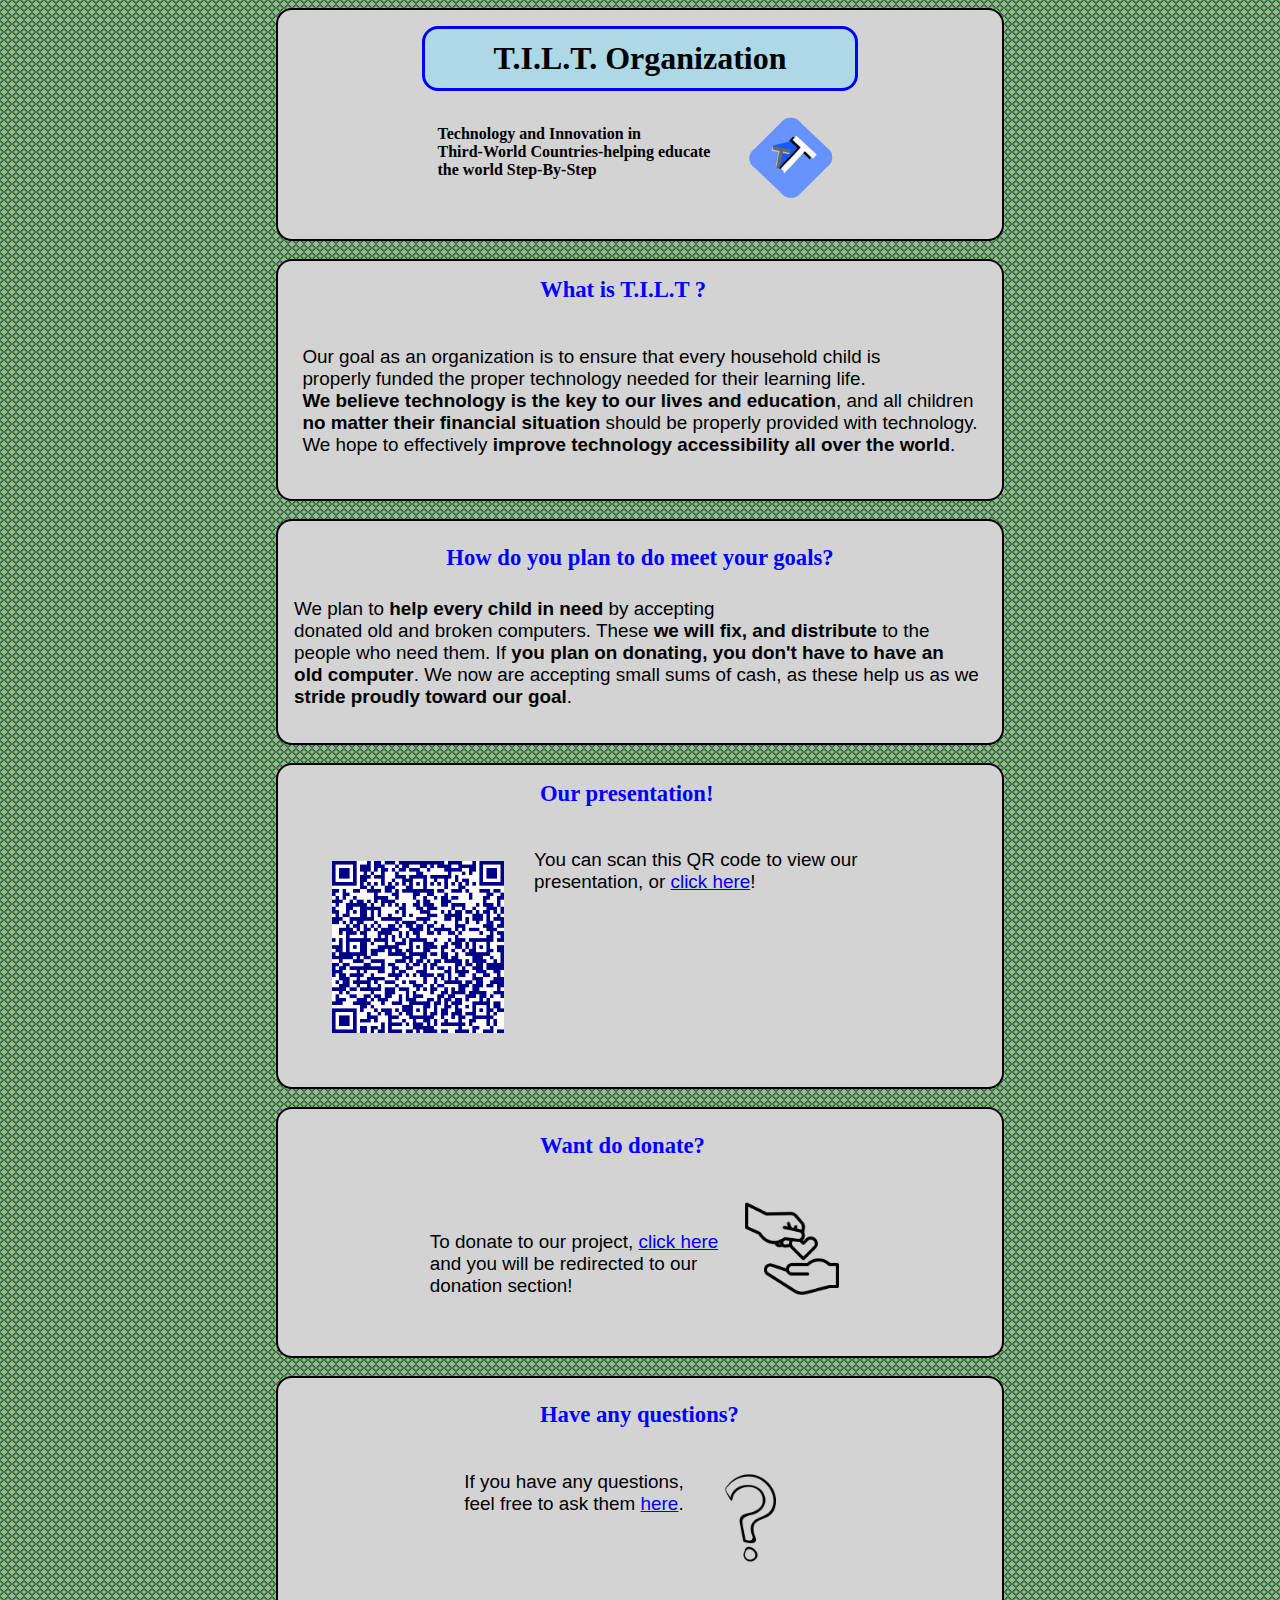
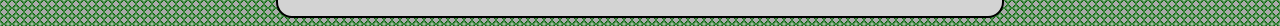
<file: templates/index.html>
<!DOCTYPE html>
<html>
    <head>
        <title>Tilt Website</title>
        <meta charset="utf-8">
        <link type="text/css" rel="stylesheet" href="static/styles/betterstyle.css">
    </head>
    <body>
        <div class="good-size better-box center-format"> <!-- title box -->
            <div class="center-format">
                <div class="TILT-blue-border-lblue-bg">
                    <h1 class="center-format">T.I.L.T. Organization</h1>
                </div>
                <div class="flex-container">
                    <h4 class="paragraph-by-autospace invisable-padded-box">
                        Technology and Innovation in 
                        Third-World Countries-helping educate 
                        the world Step-By-Step</h4>
                    <img src="images/TILT_logo_no-bg.png" height="100px" width="100px" class="invisable-padded-box">
                </div>
            </div>
        </div>
        <br>
        <div class="better-box center-format"> <!-- desc box -->
            <h3 class="blue-text center-format bigger-good-title">What is T.I.L.T ?</h3>
            <div class="flex-container center-format no-automargin"> <!--flex-->
                <div>
                    <p class="paragraph-by-autospace">Our goal as an organization is to ensure that every household child is
                    properly funded the proper technology needed for their learning life.
                     <b>We believe technology is the key to our lives and education</b>, and all children
                      <b>no matter their financial situation</b> should be properly provided with technology.
                       We hope to effectively <b>improve technology accessibility all over the world</b>.
                    </p>
                </div>
            </div> <!-- end of flex -->
        </div>
        <br>
        <div class="better-box center-format good-size">
            <div class="center-format">
                <h3 class="blue-text center-format bigger-good-title">How do you plan to do meet your goals?</h3>
                <div>
                    <p class="paragraph-by-autospace">We plan to <b>help every child in need</b> by accepting
                        donated old and broken computers. These <b>we will fix, and distribute</b> to the people who need them. If <b>you plan on donating, you don't have to have an
                        old computer</b>. We now are accepting small sums of cash, as these help us as we 
                        <b>stride proudly toward our goal</b>.
                    </p>
                </div>
            </div>
        </div>
        <br>
        <div class="better-box center-format good-size any-height"> <!-- pres box -->
            <h3 class="center-format blue-text bigger-good-title">Our presentation!</h3>
            <div class="flex-container center-format no-automargin">
                <img src="images/qr/TILTpresentation.png" height="200px" width="200px" class="invisable-padded-box">
                <div>
                    <p class="paragraph-by-autospace">You can scan this QR code to view our
                        presentation, or <a href="https://www.canva.com/design/DAGDPy_tTsw/m4DmR9uKS4Y3QlFpTy0SOg/edit?utm_content=DAGDPy_tTsw&utm_campaign=designshare&utm_medium=link2&utm_source=sharebutton">click here</a>!
                    </p>
                </div>
            </div>
        </div>
        <br>
        <div class="better-box center-format good-size"> <!-- donations box -->
            <div class="center-format">
                <h3 class="center-format blue-text bigger-good-title">Want do donate?</h3>
                <div class="flex-container center-format no-automargin">
                    <div class="center-format">
                        <p class="paragraph-by-autospace">
                            To donate to our project, <a href="https://malachi196.github.io/TILT-website/templates/donations.html">click here</a>
                            and you will be redirected to our
                            donation section!
                        </p>
                    </div>
                    <img src="images/donation.png" height="100px" width="100px" class="invisable-padded-box">
                </div>
            </div>
        </div>
        <br>
        <div class="better-box center-format good-size"> <!-- questions box -->
            <div class="center-format">
                <h3 class="center-format blue-text bigger-good-title">Have any questions?</h3>
                <div class="flex-container center-format no-automargin">
                    <div>
                        <p class="paragraph-by-autospace">If you have any questions,
                             feel free to ask them <a href="https://malachi196.github.io/TILT-website/templates/questions.html">here</a>.
                        </p>
                    </div>
                    <img src="images/qmark.png" height="100px" width="100px" class="invisable-padded-box">
                </div>
            </div>
        </div>
    </body>
</html>
</file>
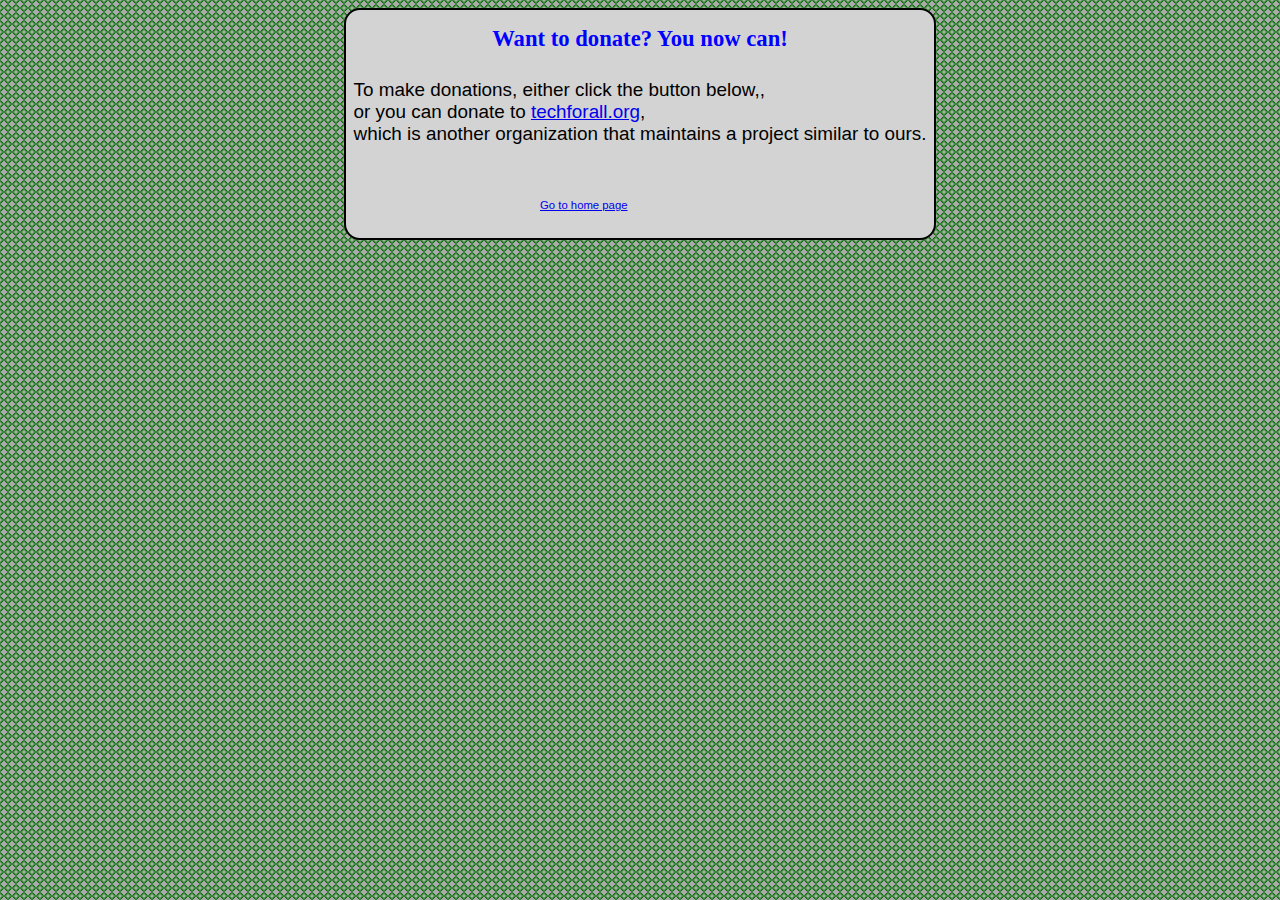
<file: templates/donations.html>
<!DOCTYPE html>
<html>
    <head>
        <meta charset="utf-8">
        <link type="text/css" rel="stylesheet" href="static/styles/betterstyle.css">
    </head>
    <body>
        <div class="better-box center-format">
            <h3 class="blue-text center-format bigger-good-title">Want to donate? You now can!</h3>
            <p class="paragraph-by-autospace">To make donations, either click the button below,,
                    or you can donate to <a href="https://www.techforall.org/">techforall.org</a>, 
                    which is another organization that maintains a project similar to ours.
            </p>
            <div class="center-format">
                <div id="donate-button-container center-format bigger-button">
                    <div id="donate-button"></div>
                        <script src="https://www.paypalobjects.com/donate/sdk/donate-sdk.js" charset="UTF-8"></script>
                        <script>
                            PayPal.Donation.Button({
                            env:'sandbox',
                            hosted_button_id:'HUWYZ2S3QP5N6',
                            image: {
                            src:'https://www.paypalobjects.com/en_US/i/btn/btn_donate_LG.gif',
                            alt:'Donate with PayPal button',
                            title:'PayPal - The safer, easier way to pay online!',
                            }
                            }).render('#donate-button');
                        </script>
                    </div>
                </div>
                <div>
                    <div class="center-format">
                        <p class="smaller-link-font"><a href="https://malachi196.github.io/TILT-website/templates/index.html">Go to home page</a></p>
                    </div>
                </div>
            </div>
        </div>
    </body>
</file>
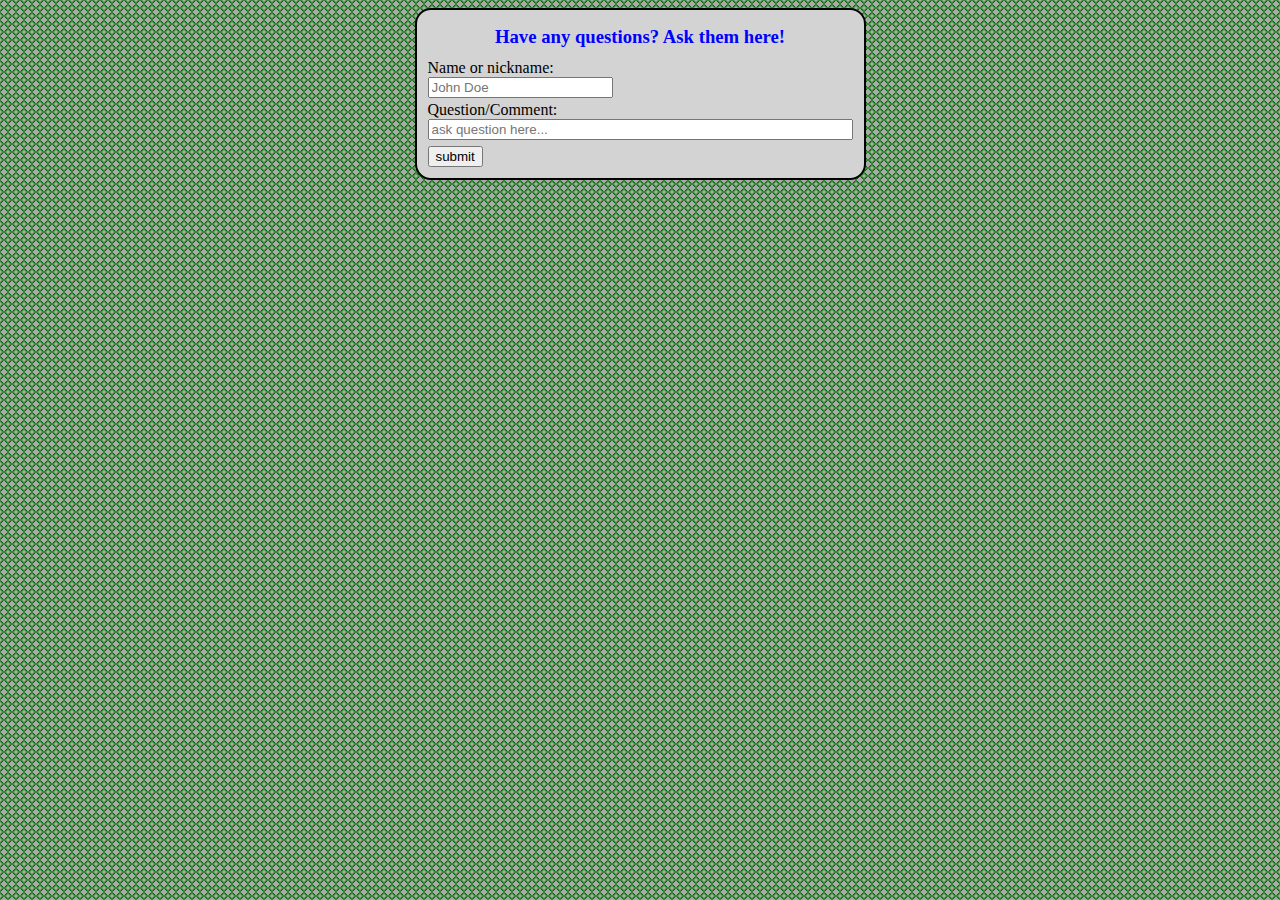
<file: templates/questions.html>
<!DOCTYPE html>
<html>
    <head>
        <meta charset="utf-8">
        <link type="text/css" rel="stylesheet" href="static/styles/betterstyle.css">
        <script src="static/servers/getform.js"></script>
    </head>
    <body>
        <div class="better-box center-format">
            <h3 class="center-format blue-text">Have any questions? Ask them here!</h3>
            <form method="post" onsubmit="query_data()" action="https://malachi196.github.io/TILT-website/templates/response.html">
                <div class="smallmargin">
                    <label for="name" class="">Name or nickname: </label><br>
                    <input type="text" id="uname" name="name" placeholder="John Doe"><br>
                </div>
                <div class="smallmargin">
                    <label for="qu" class="">Question/Comment: </label><br>
                    <input type="text" id="qu" name="question" placeholder="ask question here..." size="50"><br>
                </div>
                <input type="submit" value="submit" class="smallmargin" onsubmit="query_data()">
            </form>
        </div>
    </body>
</html>
</file>
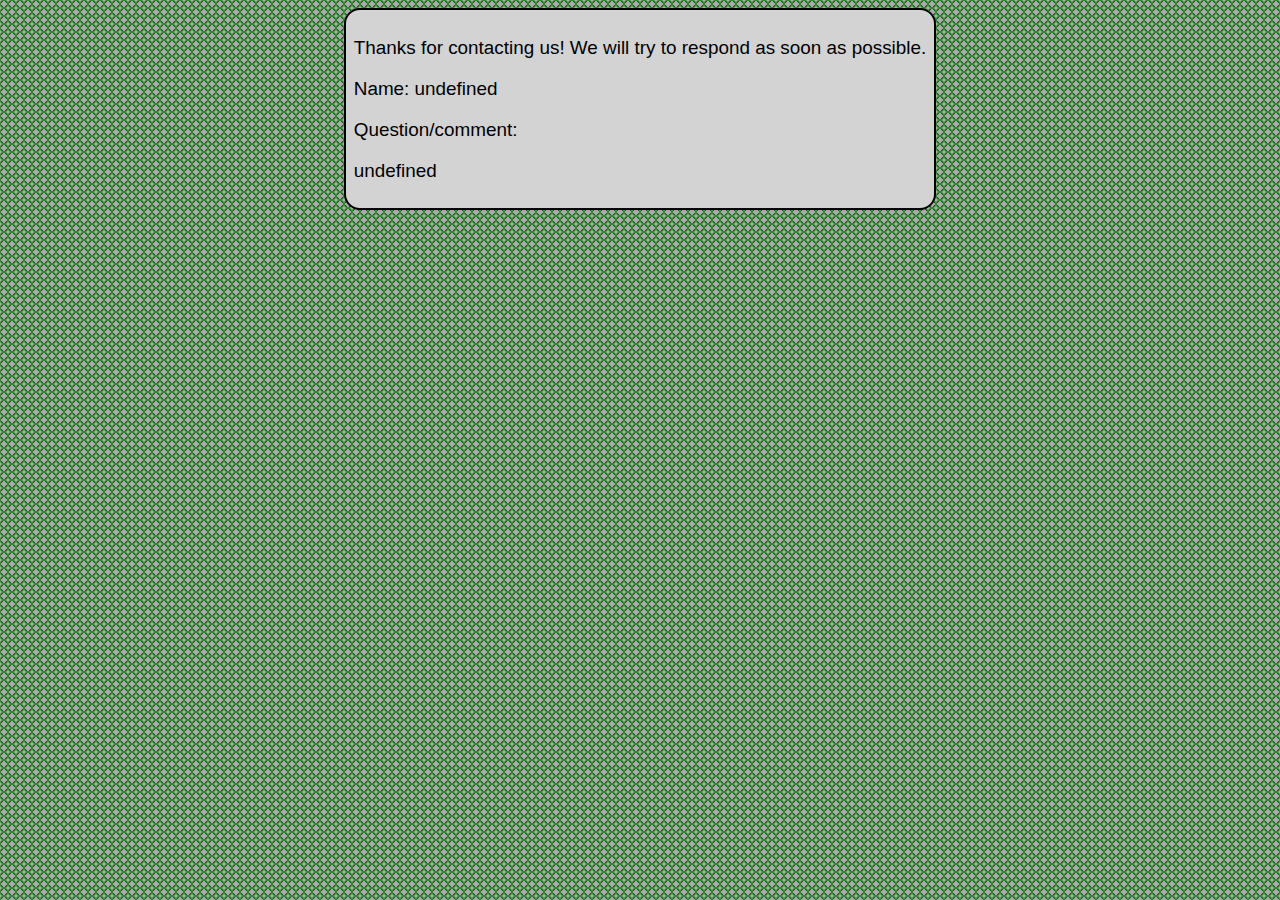
<file: templates/response.html>
<!DOCTYPE html>
<html>
    <head>
        <meta charset="utf-8">
        <link type="text/css" rel="stylesheet" href="static/styles/betterstyle.css">
        <script src="static/servers/getform.js"></script>
    </head>
    <body onload="append_data()">
        <div class="better-box center-format">
            <p id="editable-p1"></p>
            <p id="editable-p2"></p>
            <p id="editable-p3"></p>
            <p id="editable-p4"></p>
        </div>
    </body>
</html>
</file>
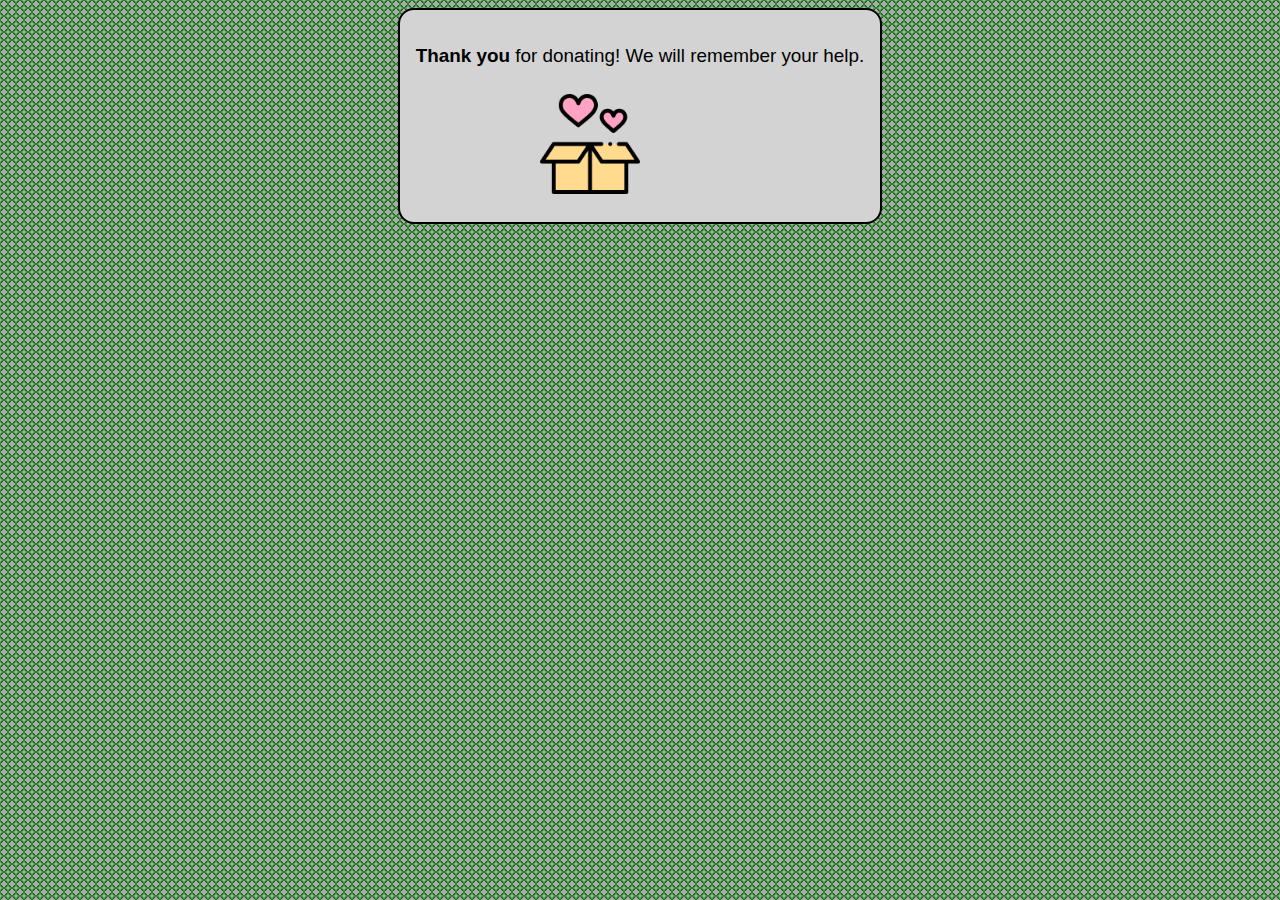
<file: templates/thnky.html>
<!DOCTYPE html>
<html>
    <head>
        <meta charset="utf-8">
        <link type="text/css" rel="stylesheet" href="static/styles/betterstyle.css">
    </head>
    <body>
        <div class="better-box center-format">
            <div class="center-format">
                <p class="paragraph-by-autospace"><b>Thank you</b> for donating! We will remember your help.</p>
                <div class="center-format">
                    <img src="images/donated.png" height="100px" width="100px">
                </div>
            </div>
        </div>
    </body>
</html>
</file>
<file: templates/static/styles/betterstyle.css>
html {
    background: radial-gradient(circle, DarkGrey 50%, DarkGreen 50%, LightGrey);
    background-size: 8px 8px;
}
.flex-container {
    display: flex;
}
.blue-text {
    color: blue;
}
.center-format {
    margin: auto;
    padding: 8px;
    min-width: 200px;
    max-width: fit-content;
}
.better-box {
    background-color: lightgray;
    border: 2px solid black; 
    border-radius: 16px;
}
.paragraph-by-autospace {
    white-space: pre-line;
}
.invisable-padded-box {
    margin: 8px;
    padding: 8px;
}
.no-automargin {
    margin: 8px !important;
}
p {
    font-size: 5mm;
    font-family: sans-serif;
}
.good-size {
    max-width: 707.781px !important;
    max-height: 217.781px;
    min-height: min-content;
    min-width: min-content !important;
} 
.bigger-good-title {
    font-size: 6mm !important;
}
.TILT-blue-border-lblue-bg {
    border: 3px solid blue !important;
    border-radius: 16px !important;
    padding: 3px;
    background-color: lightblue;
    color: black !important;
}
.any-height {
    max-height: fit-content !important;
}
.smallmargin {
    margin: 3px;
}

.nomargin {
    margin: 0px !important
}

.smaller-link-font {
    font-size: 3mm !important;
}

.bigger-button {
    height: 40 !important;
    width: 140 !important;
}
</file>
